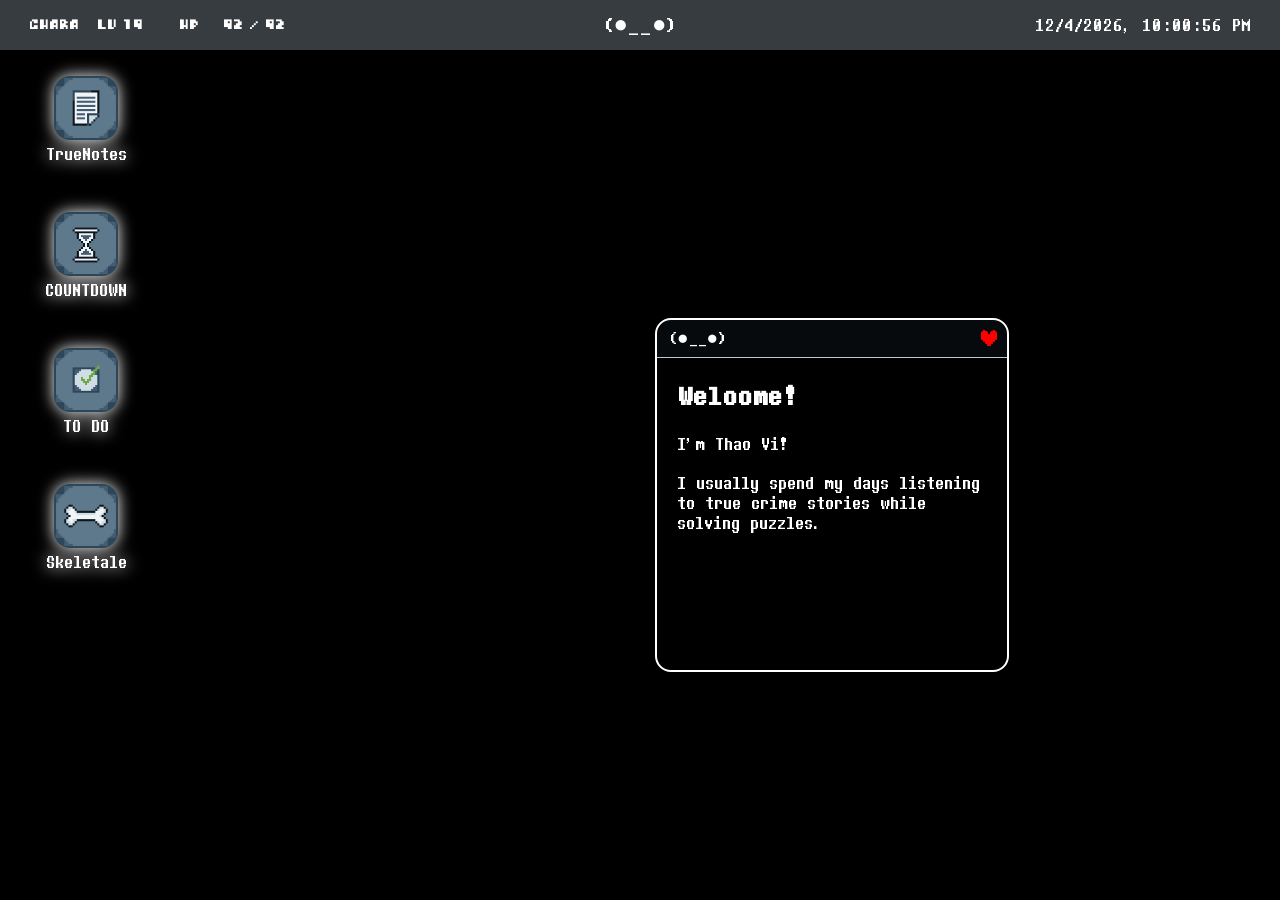
<file: index.html>
<!DOCTYPE html>
<html>
  <head>
    <link rel="stylesheet" type="text/css" href="style.css"/>
    <link rel="stylesheet" type="text/css" href="./undertalefont/undertale.css"/>
  </head>
  <body class="ut-dialogue" style="background-color: black;margin:20px; ">
    <div class="window" id="welcome" style="width:350px; top:55%; left:65%; height:350px">

      <div class="windowheader space-between" id="welcomeheader">
        <div>
          <p>(●__●)</p>
        </div>

        <div class="buttons">
          <div class="closebutton heart" id="welcomeclose">
            <img src="./Images/heart.png" class="normal">
            <img src="./Images/brokenheart.png" class="hover">
          </div>
        </div>
      </div>
      <div style="padding:0 20px 20px 20px;">
        <h2>Welcome!</h2>
        <p>I'm Thao Vi!</p>
        <p>I usually spend my days listening to true crime stories while solving puzzles.</p>
      </div>
    </div>

    <div id="top"> 
      <div style="display: flex;align-items: center;justify-content: space-between; height:100%; width:100%;">
        <div style="margin-left:30px;">
            <p class="ut-stats">CHARA&nbsp;&nbsp;&nbsp;LV 19&nbsp;&nbsp;&nbsp;&nbsp;&nbsp;&nbsp;HP&nbsp;&nbsp;&nbsp;&nbsp;92 / 92</p>
        </div>
          <div id="timeElement" style="margin-right:30px; ">
            Time
          </div>
      </div> 
      <div style=" display: flex;align-items: center;justify-content: center; position:absolute; top:50%; left:50%; transform:translate(-50%, -50%); font-size: 24px;">
           (●__●)
      </div>
    </div>
    <script>
      function updateTime(){
        var currentTime = new Date().toLocaleString();
        var timeText=document.querySelector("#timeElement");
        timeText.innerHTML=currentTime;   
      }
      setInterval(updateTime, 1000);
    </script>

    <div id="desktopApps">
      <div class="appIcon" id="notesIcon">
        <img src="./Images/notes.png" style="width: 64px; height: 64px; border-radius: 16px;">
        <p style="margin: 0px; ">TrueNotes</p>
      </div>
      <div class="appIcon" id="countdownIcon">
        <img src="./Images/count.png" style="width: 64px; height: 64px; border-radius: 16px;">
        <p style="margin: 0px; ">COUNTDOWN</p>
      </div>  

      <div class="appIcon" id="todoIcon">
        <img src="./Images/todover3.png" style="width: 64px; height: 64px; border-radius: 16px;">
        <p style="margin: 0px; ">TO DO</p>
      </div>

      <div class="appIcon" id="skeletaleIcon">
        <img src="./Images/skeletale.png" style="width: 64px; height: 64px; border-radius: 16px;">
        <p style="margin: 0px; ">Skeletale</p>
      </div>
    </div> 

    <div class="window" id="todo" style=" display:none; overflow:hidden; top:35%; left:25%; width:250px; height:300px;">
      <div class="windowheader space-between" id="todoheader">
        <div>
          <p>TO DO</p>
        </div>
        <div class="buttons"> 
          <div class="closebutton heart" id="todoclose">
            <img src="./Images/heart.png" alt="Heart" class="normal">
            <img src="./Images/brokenheart.png" class="hover">
          </div>
        </div>
      </div>
      <div class="todomain">
        <div class="space-between todoheader">
          <input type="text" name="task" placeholder="What do you have to do?" class="todoinput"/>
          <div class="ut-chara" id="todoadd">+</div>
        </div> 
        <div class="todolist" id="todolist">

        </div>
      </div>
    </div> 

    <div class="window" id="countdown" style="display:none; top:40%; left:30%; width:320px; height:380px;">
      <div class="windowheader space-between" id="countdownheader">
        <div>
          <p>COUNTDOWN</p>
        </div>
        <div class="buttons"> 
          <div class="closebutton heart" id="countdownclose">
            <img src="./Images/heart.png" alt="Heart" class="normal">
            <img src="./Images/brokenheart.png" class="hover">
          </div>
        </div>
      </div>
      <div class="cdmain">
        <div class="cdlist" id="cdlist">
          <div id="cdheader">
            <div class="space-between">
              <div id="textup" style="color:black; padding: 5px">Add a countdown</div>
              <div id="showadd" title="Add Countdown">+</div>
            </div>

          
            <div class="newcd no" id="newcd">
              <div class="form-group">
                <label for="eventinput">Event Name</label>
                <input type="text" id="eventinput" name="event" placeholder="Event" class="cd-input eventinput"/>
              </div>

              <div class="form-row">
                  <div class="form-group">
                    <label for="dateinput">Date</label>
                    <input type="date" id="dateinput" name="date" class="cd-input dateinput"/>
                  </div>
                  <div class="form-group">
                    <label for="timeinput">Time</label>
                    <input type="time" id="timeinput" name="time" class="cd-input timeinput"/>
                  </div>
              </div>
            

              <div class="form-row space-between alignment-center">
                  <div class="dropdown">
                    <button type="button" class="dropbtn" id="precisionBtn">Precision: Second ▼</button>
                    <div class="dropdown-content">
                      <a id="day">Day</a>
                      <a id="hour">Hour</a>
                      <a id="minute">Minute</a>
                      <a id="second">Second</a>
                    </div>
                  </div>
                  <button type="button" class="dropbtn" id="addbutton">ADD</button>
              </div>
            </div>
          </div> 

          <div id="list">
            <div class="countdownListTitle">Your Countdowns</div>
          </div>
        </div>
      </div>
    </div> 

    <div class="window" id="notes" style=" top:40%; left:45%; width:500px; height:400px; display:none;">
      <div class="windowheader space-between" id="notesheader">
        <div>
          <p>TRUENOTES</p>
        </div>

        <div class="buttons">
          <div class="closebutton heart" id="notesclose">
            <img src="./Images/heart.png" alt="Heart" class="normal">
            <img src="./Images/brokenheart.png" class="hover">
          </div>
        </div>
        </div>
          <div class="notesContent">
            <div class="notesSidebar" id="notesSidebar">
              <div class="feet" id="feet">
                
              </div>
            </div>
            <div class="notesMain no" id="notesContent" ></div>
          </div>
    </div>
    <div class="window" id="skeletale" style=" top:45%; left:50%; display:none; width:550px; height:530px;">
      <div class="windowheader space-between" id="skeletaleheader">
          <div>
            <p>SKELETALE</p>
          </div>
          <div class="buttonContainer center"> 
            <div class="closebutton heart" id="skeletaleclose">
              <img src="./Images/heart.png" alt="Heart" class="normal">
              <img src="./Images/brokenheart.png" class="hover">
            </div>
          </div>
      </div>
      <div class="skeletaleBody">
        <div class="skeletaleMain">
          <div class="skeletaleContent" id="skeletaleContent" style="padding:0 20px 20px 20px;"></div>
          <div class="skeletonImage no" id="skeletonImage">
            <img src="./Images/skeleton no bg.png" alt="Skeleton">
            <div id="heart"> 
              <img src="./Images/heart.png" alt="Heart">
            </div>
          </div>
        </div>
          <div class="buttonContainer center">
            <div class="button no hoverbig select-none" id="backbutton" onclick="backSkel()">
            < BACK
            </div>
            <div class="button hoverbig select-none" id="nextbutton" onclick="nextSkel()">
            NEXT >
            </div>
          </div>
        </div>


    </div>
    <script src="script.js"></script>
    <script src="countdown.js"></script>
  </body>

</html>
</file>
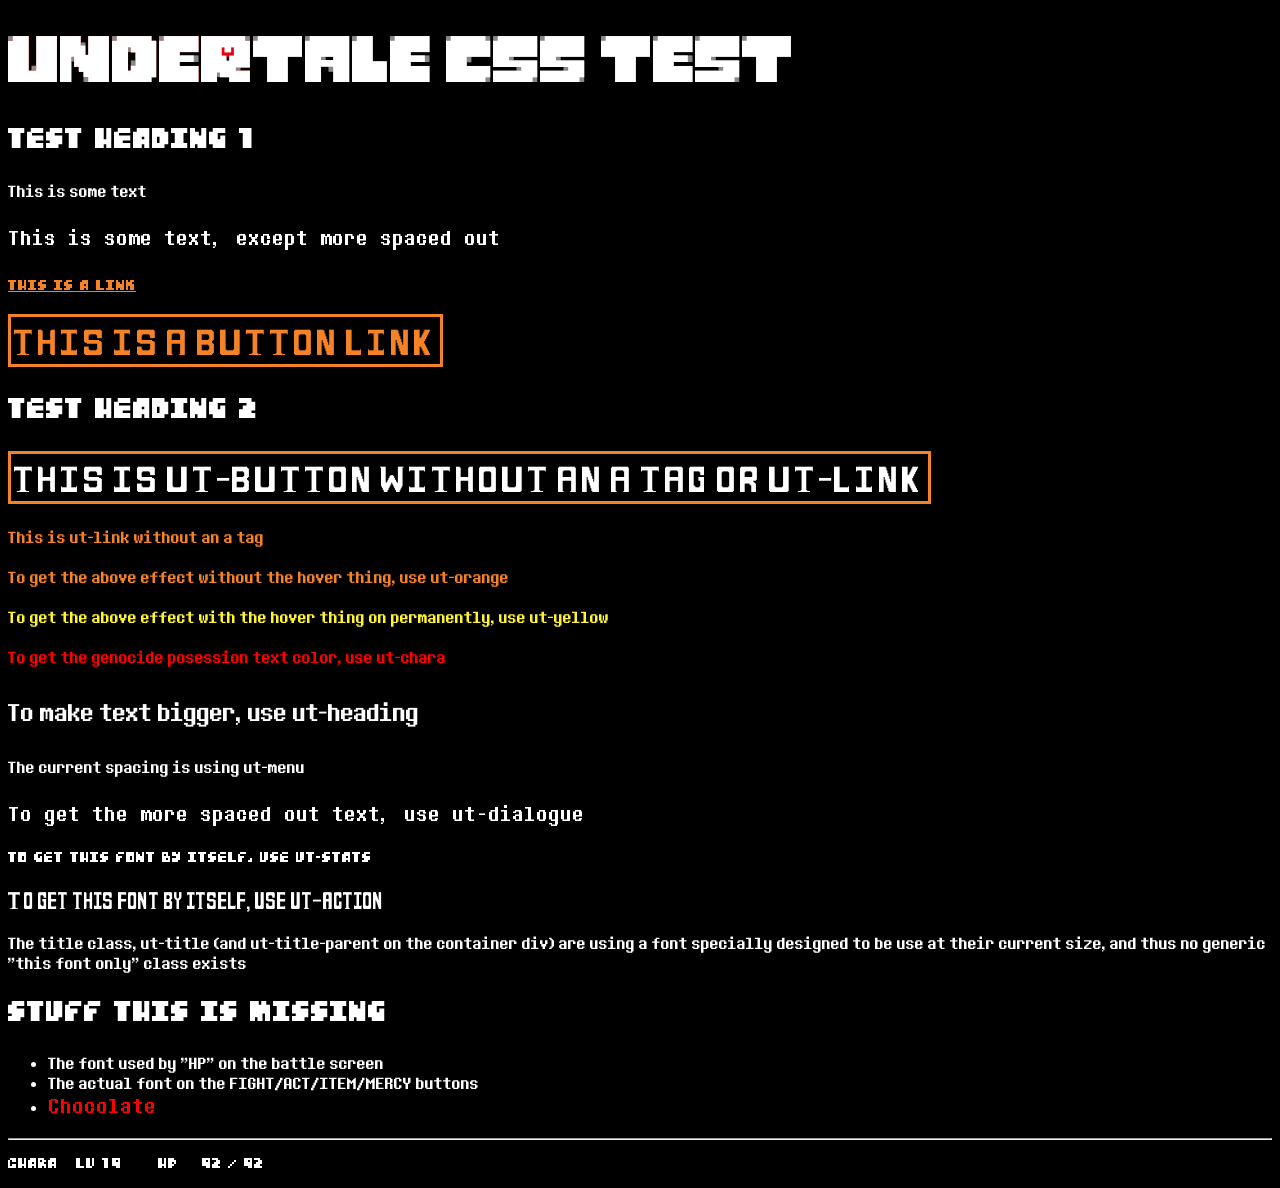
<file: undertalefont/-demo/index.html>
<!DOCTYPE html>
<html lang="en-au">
<head>
	<meta charset="utf-8" />
	<title>ut demo</title>
	<link rel="stylesheet" href="../undertale.css" />
</head>
<body class="ut-wrapper">
	<article class="ut-menu">
		<header class="ut-title-parent">
			<h1 class="ut-title" data-text="undeRtale css test" data-hearts="under">undeRtale css test</h1>
		</header>
		<main>
			<section>
				<h2 class="ut-stats ut-heading">Test heading 1</h2>
				<p>This is some text</p>
				<p class="ut-dialogue">This is some text, except more spaced out</p>
				<p><a class="ut-stats ut-link" href="#">This is a link</a></p>
				<p><a class="ut-button ut-link" href="#">This is a button link</a></p>
			</section>
			<section>
				<h2 class="ut-stats ut-heading">Test heading 2</h2>
				<p class="ut-button">This is ut-button without an a tag or ut-link</p>
				<p class="ut-link">This is ut-link without an a tag</p>
				<p class="ut-orange">To get the above effect without the hover thing, use ut-orange</p>
				<p class="ut-yellow">To get the above effect with the hover thing on permanently, use ut-yellow</p>
				<p class="ut-chara">To get the genocide posession text color, use ut-chara</p>
				<p class="ut-heading">To make text bigger, use ut-heading</p>
				<p>The current spacing is using ut-menu</p>
				<p class="ut-dialogue">To get the more spaced out text, use ut-dialogue</p>
				<p class="ut-stats">To get this font by itself, use ut-stats</p>
				<p class="ut-action">To get this font by itself, use ut-action</p>
				<p>The title class, ut-title (and ut-title-parent on the container div) are using a font specially designed to be use at their current size, and thus no generic "this font only" class exists</p>
			</section>
			<section>
				<h2 class="ut-stats ut-heading">Stuff this is missing</h2>
				<ul>
					<li>The font used by "HP" on the battle screen</li>
					<li>The actual font on the FIGHT/ACT/ITEM/MERCY buttons</li>
					<li><span class="ut-dialogue ut-chara">Chocolate</span></li>
				</ul>
			</section>
		</main>
		<hr />
		<footer>
			<p class="ut-stats">CHARA&nbsp;&nbsp;&nbsp;LV 19&nbsp;&nbsp;&nbsp;&nbsp;&nbsp;&nbsp;HP&nbsp;&nbsp;&nbsp;&nbsp;92 / 92</p>
		</footer>
	</article>
</body>
</html>
</file>
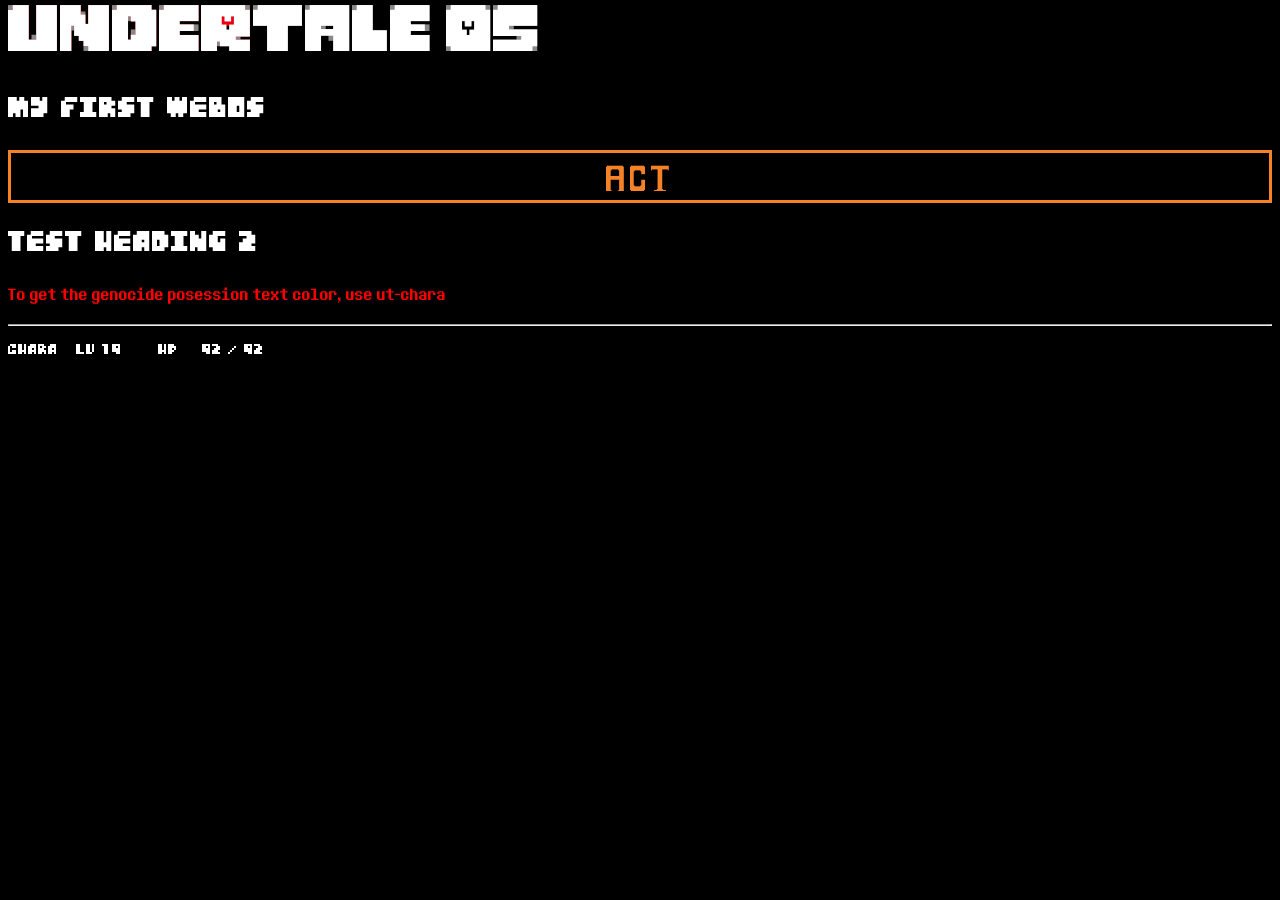
<file: intro.html>
<html lang="en-au">
<head>
	<meta charset="utf-8" />
	<title>Intro Page</title>
	<link rel="stylesheet" href="./undertalefont/undertale.css" />
    <link rel="stylesheet" href="./style.css" />
</head>
<body class="ut-wrapper">
	<article class="ut-menu">
		<header class="ut-title-parent">
			<h1 class="ut-title" data-text="undeRtale OS" data-hearts="under">undeRtale OS</h1>
		</header>
		<main>
			<section>
				<h2 class="ut-stats ut-heading">My first webos</h2>
				<p><a class="ut-button ut-link center" href="#">ACT</a></p>
			</section>
			<section>
				<h2 class="ut-stats ut-heading">Test heading 2</h2>
				<p class="ut-chara">To get the genocide posession text color, use ut-chara</p>
			</section>

		</main>
		<hr />
		<footer>
			<p class="ut-stats">CHARA&nbsp;&nbsp;&nbsp;LV 19&nbsp;&nbsp;&nbsp;&nbsp;&nbsp;&nbsp;HP&nbsp;&nbsp;&nbsp;&nbsp;92 / 92</p>
		</footer>
	</article>
</body>
</html>
</file>
<file: style.css>
body {
    cursor:default
}

button, 
.dropbtn, 
.closebutton, 
.appIcon, 
.hoverbig, 
#showadd, 
#todoadd {
    cursor: pointer;
}

#addbutton {
  background-color: #ffffff;
  font-weight: bold;
  height:30px;
}



.select-none {
    -webkit-user-select: none; 
    -moz-user-select: none; 
    -ms-user-select: none; 
    user-select: none; 
}

a, a:link, a:visited {
	color:#f68228;
}
a:hover, a:active {
	color:#fff434;
}

.todolistitem {
    padding: 7px;
    background-color: aliceblue;
    margin:5px;
    border-radius: 2px;
    flex-shrink: 0;
    font-family:"Determination Mono","Determination Sans","8-bit Operator","FixedSys","Courier New",monospace;
    font-weight: lighter;
}

.done > div:first-child{
    text-decoration: line-through;
    text-decoration-color: #777;
    text-decoration-thickness: 2px;
}

.deletetask {
    width: 20px;
    height :20px;
    margin:5px;
}

.completetask {
    height:20px;
    width: 20px;
}

.todolist {
    overflow-y:auto;
    overflow-x: hidden;
    margin-top:10px;
    flex:1;
    min-height:0;
}

.todomain {
    padding: 10px;
    height: calc(100% - 65px);
    box-sizing:border-box;
    display: flex;
    flex-direction: column;
    overflow:hidden;
}

#todoadd {
    border-radius: 8px;
    padding: 0 4px;
    border: solid 1px;
    background-color: aliceblue;
    color:black;
}

.space-between {
    display: flex;
    justify-content: space-between;
    align-items: center;
}

.center {
    display: flex;
    align-items: center;
    justify-content: center;
}


#feet {
    display: flex;
    flex-direction: column;
    align-items: center;
}
.label {
    text-align: center;
    color: white;
}

.case {
    padding:10px;
    border: solid 1px rgba(37, 115, 232, 0.42);
    border-radius: 4px;
    margin: 3px;
    background-color: white;
    box-shadow: rgba(16, 16, 241, 0.402);
}

.countdownTime {
    display: flex;
    flex-direction: row;
}

.countdownDisplayContent {
    flex-direction: column;
}

.countdownEvent {
    font-size: larger;
    font-weight: bold;
    padding: 10px;
    width: 125px;
    border-radius: 10px;
    margin: 15px;
    margin-bottom: 0px;
    background-color: white;
}
.countdownTime {
    font-size: large; 
}

.newcd {
  display: flex;
  flex-direction: column;
  gap: 8px;
  background-color: #c3c6c9;
  padding: 10px;
  border-radius: 6px;
  border: 1px solid #94b0ff;
  margin-top: 8px;
}

#list {
    min-height: 0;
    flex: 1;
    overflow-y: auto;
    overflow-x: hidden;
    padding: 5xp;
}

.todoinput {
    border-radius: 4px;
    max-height: 20px;
    font-family:"Determination Sans","Determination Mono","8-bit Operator","FixedSys",Arial,sans-serif;
    font-size: 16px;
    padding: 7px;
    width: 180px;
    margin-left: 5px;
}

.todoinput::placeholder {
    font-family:"Determination Sans","Determination Mono","8-bit Operator","FixedSys",Arial,sans-serif;
    font-size: 16px;
}

.dateinput {
    border-radius: 4px;
}


.eventinput ::placeholder{
    font-family:"Determination Sans","Determination Mono","8-bit Operator","FixedSys",Arial,sans-serif;
    font-size: 16px;
}

#showadd:hover {
    background: rgba(255,255,255,0.5);
}

.cdlist {
    display: flex;
    flex-direction: column;
    height: 100%;
    min-height: 0;
}

.cdListItem {
    display: flex;
    justify-content: space-between;
    align-items: center;

    gap: 10px;
    padding: 10px;
    margin-bottom: 8px;

    background: rgba(255,255,255,0.55);
    border: 1px solid rgba(43,69,90,0.15);
    border-radius: 8px;
}
.cdmain {
    padding: 15px;
    height: calc(100% - 45px);
    box-sizing: border-box;
    display: flex;
    flex-direction: column;

    overflow: hidden;
}
.cdListInfo {
    display: flex;
    flex-direction: column;
    min-width: 0;
}

.cdListInfo b {
    overflow: hidden;
    text-overflow: ellipsis;
}

.cdListInfo small {
    font-size: 10px;
    opacity: 0.7;
}

.cdListButtons {
    display: flex;
    gap: 4px;
    flex-shrink: 0;
}

.cdListButtons button { 
    border: 1px solid rgba(0,0,0,0.25);
    border-radius: 5px;
    background: mintcream;
    font-family: inherit;
    font-size: 11px;
    padding: 5px 6px;
    cursor: pointer;
    transition: transform 0.1s, background-color 0.1s;
}
.countdownListTitle {
    font-weight: bold;
    color: #2b455a;

    margin: 10px 5px 8px;
}
.cdListButtons button:hover {
    background: white;
    transform: scale(1.05);
}
#cdheader {
    margin-bottom: 15px;
    border-radius: 4px;
    background-color: white;
    padding: 5px;
}

.form-group {
  display: flex;
  flex-direction: column;
  gap: 2px;
  flex: 1;
}

.form-group label {
  font-size: 13px;
  color: #2b455a;
  font-weight: bold;
  padding: 0 5px;
}

.form-row {
  display: flex;
  gap: 8px;
  width: 100%;
}

.alignment-center {
  align-items: center;
  margin-top: 4px;
}

.cd-input {
  box-sizing: border-box;
  width: 100%;
  height: 30px;
  padding: 5px 8px;
  border: 1px solid #7c93a5;
  border-radius: 5px;
  background-color: #ffffff;
  font-family: "Determination Sans", "Determination Mono", monospace;
  font-size: 14px;
  color: #000;
}

.cd-input:focus {
  outline: none;
  border-color: #2b455a;
  box-shadow: 0 0 2px #2b455a;
}

#showadd {
    border: solid 1px rgb(199, 196, 196);
    font-size: 24px;
    border-radius: 8px;
    padding: 4px 4px 8px 8px; 
    background-color: white;
    max-width: 20px;
    max-height: 20px;
    color:black;
}

.dropbtn {
  background-color: #ffffff;
  color: #000;
  padding: 6px 10px;
  font-family: "Determination Mono", monospace;
  font-size: 12px;
  border: 1px solid #7c93a5;
  border-radius: 4px;
  height:30px;
}

.dropdown {
  position: relative;
  display: inline-block;
}

.dropdown-content {
  display: none;
  position: absolute;
  background-color: #f1f1f1;
  min-width: 100px;
  box-shadow: 0px 8px 16px 0px rgba(0,0,0,0.2);
  z-index: 1;
}

.dropdown-content a {
  color: black;
  padding: 10px 12px;
  text-decoration: none;
  display: block;
  height:17px;
  font-size: 16px;
}

.dropdown-content a:hover {background-color: #ddd;}

.dropdown:hover .dropdown-content {display: block; border-radius: 3px;}

.dropdown:hover .dropbtn {background-color: #ddd;}
.hoverbig:hover {
    transform: scale(1.2);
    transition: transform 0.15s;
}

.hoverbig img:hover {
    transform: scale(1.2);
}

.footprints {
    margin-bottom:5px;
    padding: 5px;
    background-color: rgba(255, 255, 255, 0.694);
    border-radius: 50%;
    display: inline-block;
}
.footprints.left {
    transform: translateX(-15px);
}

.footprints.right {
    transform: translateX(20px);
}
.footprints img {
    height:30px;
    width:30px;
    object-fit: contain;
    margin: 5px;
}
.closebutton {
    width:16px; 
    height:16px;
    border-radius:16px; 
    margin-left:20px;
}

.window {
    position: absolute;
    border: solid 2px;
    border-radius:16px;
    background: black;
    padding:0;
    transform: translate(-50%, -50%);
}

#top {
    height:50px;
    width:100%; 
    position:absolute; 
    top:0; left:0; 
    box-sizing:border-box; 
    background-color:rgba(218, 237, 253, 0.25); 
    backdrop-filter: blur(5px); 
    color:white;
}

.windowheader {
    height:17px;
    margin:0;
    padding:10px;
    background:rgba(43, 69, 90, 0.15);
    color:white;
    cursor:move;
    border-radius:16px 16px 0 0;
    border-bottom:solid 1px rgba(255, 254, 254, 0.774); 
}

.selected { 
    background-color: rgba(143, 220, 250, 0.215);
    height:100%
}

.appIcon {
    color:white;
    text-align: center;
    border-radius: 8px;
    padding: 16px; 
    filter: drop-shadow(0 0 8px white); 
    width: 100px;
    box-sizing: content-box;
    text-align: center;
}

.notesContent {
    display: flex;
    flex-direction: row;
    height: 355px;
}

.notesSidebar {
    width:100%;
    display:flex;
    height:calc(100% - 12px);
    justify-content: center;
    align-items: end;
    padding:10px;
    background-image: url("./Images/flowers.png");
    background-size: cover;
    transition: width 0.5s ease;
    border-radius: 0 0px 16px 16px;
}
.notesSidebar.compressed{
    padding: 10px;
    height: calc(100% - 12px);
    width:90px;
    background:rgba(124, 147, 165, 0.5);
    background-image: url("./Images/flowers.png");
    background-size: cover;
    border-radius: 0 0 0 16px; 
    border-top:solid 1px rgba(0,0,0,0.25); 
}

.noteEntry {
    display:flex;
    margin: 20px;
    padding:10px
}

.notesMain {
    padding: 0 20px 20px 20px;
    width:410px;
    overflow-y: hidden;
}

#desktopApps {
    position: absolute;
    top: 60px;
    left: 20px;

    display: flex;
    flex-direction: column;
    gap: 16px;
}

.button {
    border:solid;
    border-radius: 8px;
    background-color: mintcream;
    width: fit-content;
    padding: 5px 10px;
    color:black;
}

.skeletaleBody {
    display: flex;
    flex-direction: column;
    height: 450px;
}

.buttonContainer {
    gap:16px;
    flex-shrink: 0;
}

.no {
    display:none !important;
}

.skeletaleMain {
    display: flex;
    flex: 1;
    overflow: hidden;
}

.skeletaleContent {
    flex: 3;
    padding: 20px;
    overflow-y: hidden;
}

.skeletonImage {
    flex: 2;
    display: flex;
    justify-content: center;
    align-items: flex-start;
    padding-top:20px;
    position:relative;
}

.skeletonImage img {
    max-width: 100%;
    max-height: 370px;
    object-fit: contain;
}

.heart .hover {
  opacity: 0; 
}

.heart:hover .hover {
  opacity: 1; 
}

.heart:hover .normal {
  opacity: 0; 
}

.hover img {
    height:20px;
}

.heart img {
    position: absolute;
    top: 10px;
    right: 10px;
    object-fit: contain;
    height: 16px;
    transition: opacity 0.2s ease;
}

#heart img {
    object-fit: contain;
    max-height: 16px;
    transition: opacity 0.2s ease;
}

#heart {
    position: absolute;
    filter:drop-shadow(0 0 4px rgba(255,70,70,0.8));
    top: 50px;
    left: 80px;
    transition: top 0.3s, left 0.3s;
}

::-webkit-scrollbar {
  width: 3px;
  border-radius: 16px;
}

::-webkit-scrollbar-track {
  background: #f1f1f1;
  border-radius: 16px;
  height: 125px;
}

::-webkit-scrollbar-thumb {
  background: #94b0ff;
  border-radius: 16px;
}

::-webkit-scrollbar-thumb:hover {
  background: #555;
}
</file>
<file: undertalefont/undertale.css>
/*
Font Credits:
	Determination (Mono/Sans): https://www.behance.net/gallery/31268855/Determination-Better-Undertale-Font
	Monster Friend (Fore/Back): https://www.behance.net/gallery/31378523/Monster-Friend-Undertale-Logo-Font
	MNC: [WARNING: I changed the name of this font because the original was NSFW, and thus not very professional - go to link at own discresion] http://auntiepixelante.com/?p=606
	Mercy: http://maxigamer.deviantart.com/art/MERCY-Font-the-UNDERTALE-font-for-battle-buttons-590779512
*/
@font-face {
	font-family:"Determination Mono";
	src:url("dt mono/DeterminationMonoWeb.eot?") format("eot"),url("dt mono/DeterminationMonoWeb.woff") format("woff"),url("dt mono/DeterminationMonoWeb.otf") format("opentype");
}
@font-face {
	font-family:"Determination Sans";
	src:url("dt sans/DeterminationSansWeb.eot?") format("eot"),url("dt sans/DeterminationSansWeb.woff") format("woff"),url("dt sans/DeterminationSansWeb.otf") format("opentype");
}
@font-face {
	font-family:MNC;
	src:url("mnc/MNC.eot?") format("eot"),url("mnc/MNC.woff") format("woff"),url("mnc/MNC.otf") format("opentype");
}
@font-face {
	font-family:"Monster Friend Back";
	src:url("Logo/back/MonsterFriendBack.eot?") format("eot"),url("Logo/back/MonsterFriendBack.woff") format("woff"),url("Logo/back/MonsterFriendBack.otf") format("opentype");
}
@font-face {
	font-family:"Monster Friend Fore";
	src:url("Logo/fore/MonsterFriendFore.eot?") format("eot"),url("Logo/fore/MonsterFriendFore.woff") format("woff"),url("Logo/fore/MonsterFriendFore.otf") format("opentype");
}
@font-face {
	font-family:Mercy;
	src:url("mercy/MERCY.eot?") format("eot"),url("mercy/MERCY.woff") format("woff"),url("mercy/MERCY.otf") format("opentype");
}

.ut-wrapper {
	/* Surround the body of UT text with this class */
	background-color:black;
	color:white;
	font-size:20px;
}
.ut-title-parent {
	/* Put on a wrapper div around the heading element - window resize handling */
	position:relative;
}
.ut-title {
	/* For heading elements */
	/* On element: specify "data-text" and "data-hearts" attributes */
	color:#888;
	font-family:"Monster Friend Back","Monster Friend Fore",Arial,sans-serif;
	font-size:2.35em;
}
.ut-title::before {
	color:#e90111;
	font-family:"Monster Friend Fore","Monster Friend Back",Arial,sans-serif;
	content:attr(data-hearts);
	position:absolute;
	left:0;
	top:0;
}
.ut-title::after {
	color:white;
	font-family:"Monster Friend Fore","Monster Friend Back",Arial,sans-serif;
	content:attr(data-text);
	position:absolute;
	left:0;
	top:0;
}
.ut-stats {
	/* For text that should resemble the UT stat screen during combat (like player name) */
	color:white;
	font-family:MNC,Broadway,"Arial Black",Arial,sans-serif;
	font-size:0.8em;
}
.ut-dialogue {
	/* For text that should resemble UT dialogue */
	color:white;
	font-family:"Determination Mono","Determination Sans","8-bit Operator","FixedSys","Courier New",monospace;
	font-size:1.2em;
}
.ut-menu {
	/* For text that should resemble UT menus (like inventory) */
	color:white;
	font-family:"Determination Sans","Determination Mono","8-bit Operator","FixedSys",Arial,sans-serif;
	font-size:1em;
}
.ut-action {
	/* For text that should resemble the UT combat options */
	color:white;
	font-family:Mercy,"Determination Sans","Determination Mono","8-bit Operator","FixedSys",Arial,sans-serif;
}
.ut-button {
	/* For buttons that should resemble the UT combat options (FIGHT, ACT, ITEM, MERCY) */
	display:inline-block;
	text-transform:uppercase;
	text-align:right;
	font-family:Mercy,"Determination Sans","Determination Mono","8-bit Operator","FixedSys",Arial,sans-serif;
	font-size:1.5em;
	border:0.1em solid;
	border-color:#f68228;
	text-decoration:none;
	padding:0.1em;
	margin-top:initial;
	margin-bottom:0.1em;
}
.ut-button:link, .ut-button:visited, .ut-button:hover, .ut-button:active {
	text-decoration:none;
}
.ut-button:hover, .ut-button:active {
	border-color:#fff434;
}

.ut-heading {
	/* For minor heading elements (not the title) */
	font-size:1.5em;
}
.ut-orange, .ut-link, .ut-link:link, .ut-link:visited {
	/* orange: For any orange text, link: for hyperlinks */
	color:#f68228;
}
.ut-yellow, .ut-link:hover, .ut-link:active {
	/* yellow: For any yellow text, link: for hyperlinks */
	color:#fff434;
}
.ut-chara {
	/* Where are the knives. */
	color:red;
}
</file>
